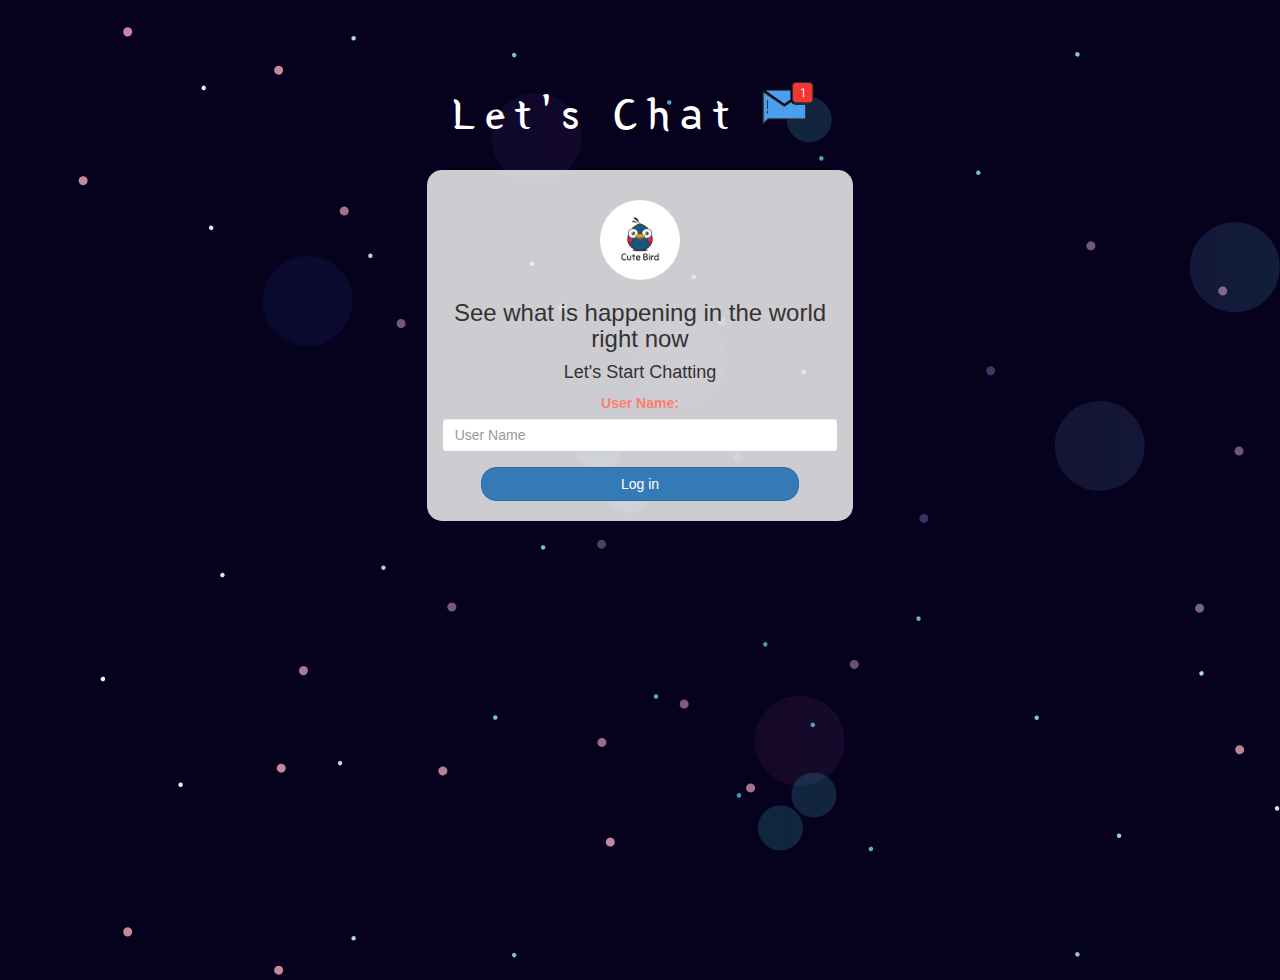
<file: index.html>
<!DOCTYPE html>
<html>
<head>
	<title>Let's Chat</title>
<link href="https://fonts.googleapis.com/css?family=Yeon+Sung&display=swap" rel="stylesheet"><meta name="viewport" content="width=device-width, initial-scale=1">

<link rel="stylesheet" href="https://maxcdn.bootstrapcdn.com/bootstrap/3.4.0/css/bootstrap.min.css">
<script src="https://ajax.googleapis.com/ajax/libs/jquery/3.4.1/jquery.min.js"></script>
<script src="https://maxcdn.bootstrapcdn.com/bootstrap/3.4.0/js/bootstrap.min.js"></script>

<link rel="stylesheet" type="text/css" href="style.css">
<script src="kwitter.js"></script>
</head>
<body>
<center>
	<h1 class="header">	
		Let's Chat	<sup>
	<img src="m2.png">
	</sup>
</h1>
	<div class="col-lg-4 col-md-6 col-sm-6 col-xs-11 login_div">
	<img src="logo.png" class="logo">
		<h3 >See what is happening in the world right now</h3>
		<h4 >Let's Start Chatting</h4>
		<div class="form-group">
		  <label >User Name:</label>
            <input type="text" id="user_name" class="form-control" placeholder="User Name">
		</div>
		<button id="login_button" class="btn btn-primary" onclick="addUser()">Log in</button>
		<br><br>
	</div>
</center>
</body>
</html>
</file>
<file: style.css>
html, body
{
  height: 100%;
  margin: 0;
}

body
{
	background-image: url(bg.svg);
	background-size: cover;
}

.header
{
	color: white;font-family: 'Yeon Sung';font-size: 45px;letter-spacing: 10px;margin-top: 80px;
}
.header img
{
	width: 80px;margin-left: -15px;
}

.login_div
{
	background: rgba(255,255,255,0.8);float: none;border-radius: 15px;
}

.logo
{
	width: 80px;margin-top: 30px;border-radius: 40px;
}

#login_button
{
	width: 80%;border-radius: 15px;
}

.room_name
{
	cursor: pointer;
	font-size: 20px;
}


#logout
{
	font-size: 20px; float: right;
}


#output
{
	padding: 10px; width:80%;background: rgba(255,255,255,0.8);border-radius: 15px;
}

.input_div_room_page
{
	width: 80%;
}

.input_div label
{
	color: white;font-size: 20px;
}


.input_div_message_page
{
	position: fixed;bottom: 0px;width: 100%;background: rgba(255,255,255,0.8);
}
.input_div_message_page label
{
	color: black;
}
.input_div_message_page #msg
{
	width: 80%;
}
.input_div_message_page button
{
	margin-top: 15px;
	width: 50%; 
}
.color_white
{
	color: white
}

.user_tick
{
	width:20px;
}
.message_h4
{
	padding-left:5px;color:grey;
}
label {
	color: salmon;
}
</file>
